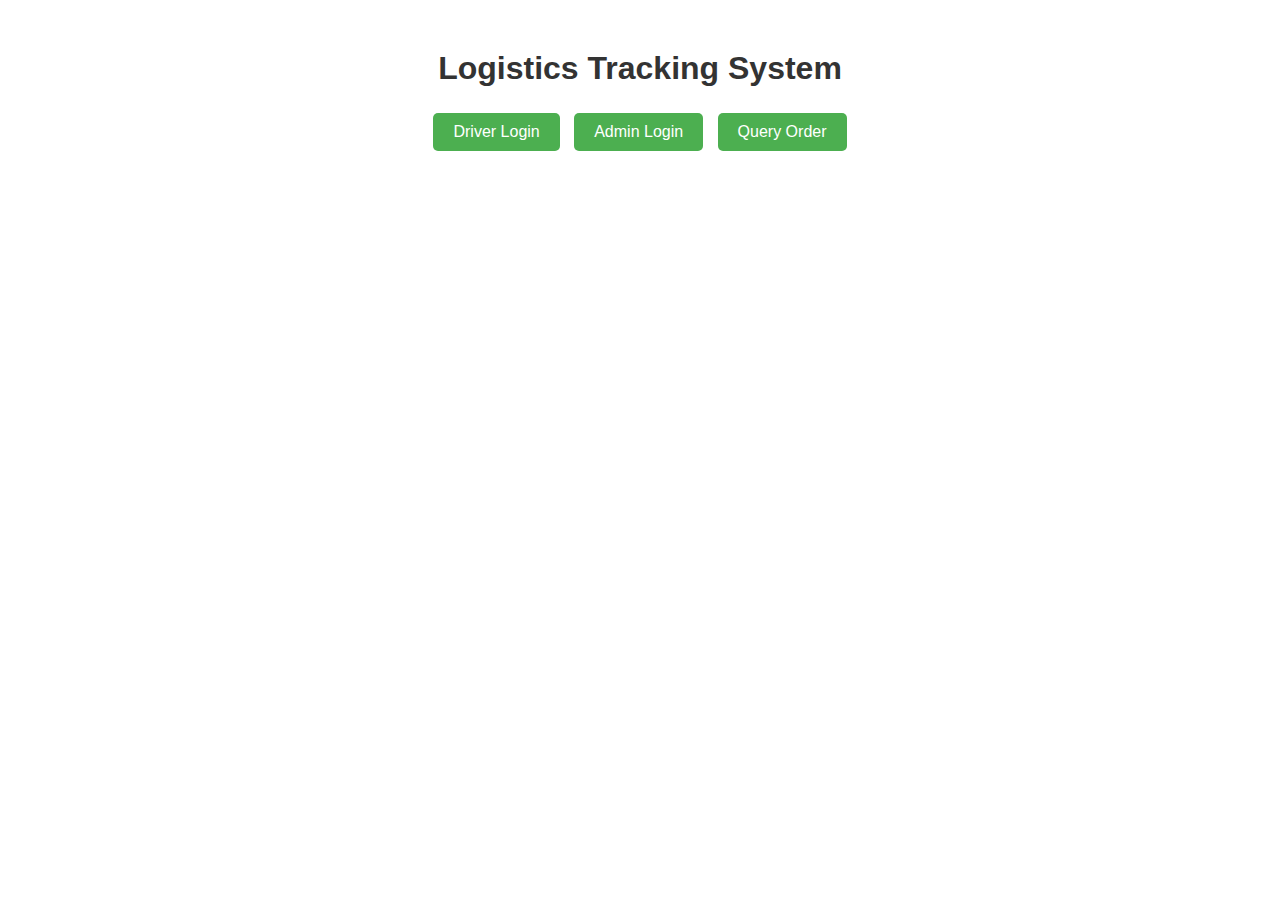
<file: index.html>
<!DOCTYPE html>
<html lang="en">
<head>
    <meta charset="UTF-8">
    <meta name="viewport" content="width=device-width, initial-scale=1.0">
    <link href="./icons/apache_pb.png" rel="icon" type="image/png" />
    <link rel="stylesheet" href="css/styles_of_home.css">
    <title>Login Page</title>
</head>
<body>
    <h1>Logistics Tracking System</h1>
    <div class="login-buttons">
        <button class="login-btn" onclick="location.href='./driver_login.html'">Driver Login</button>
        <button class="login-btn" onclick="location.href='./admin_login.html'">Admin Login</button>
        <button class="login-btn" onclick="location.href='./query_order.html'">Query Order</button>
    </div>
</body>
</html>
</file>
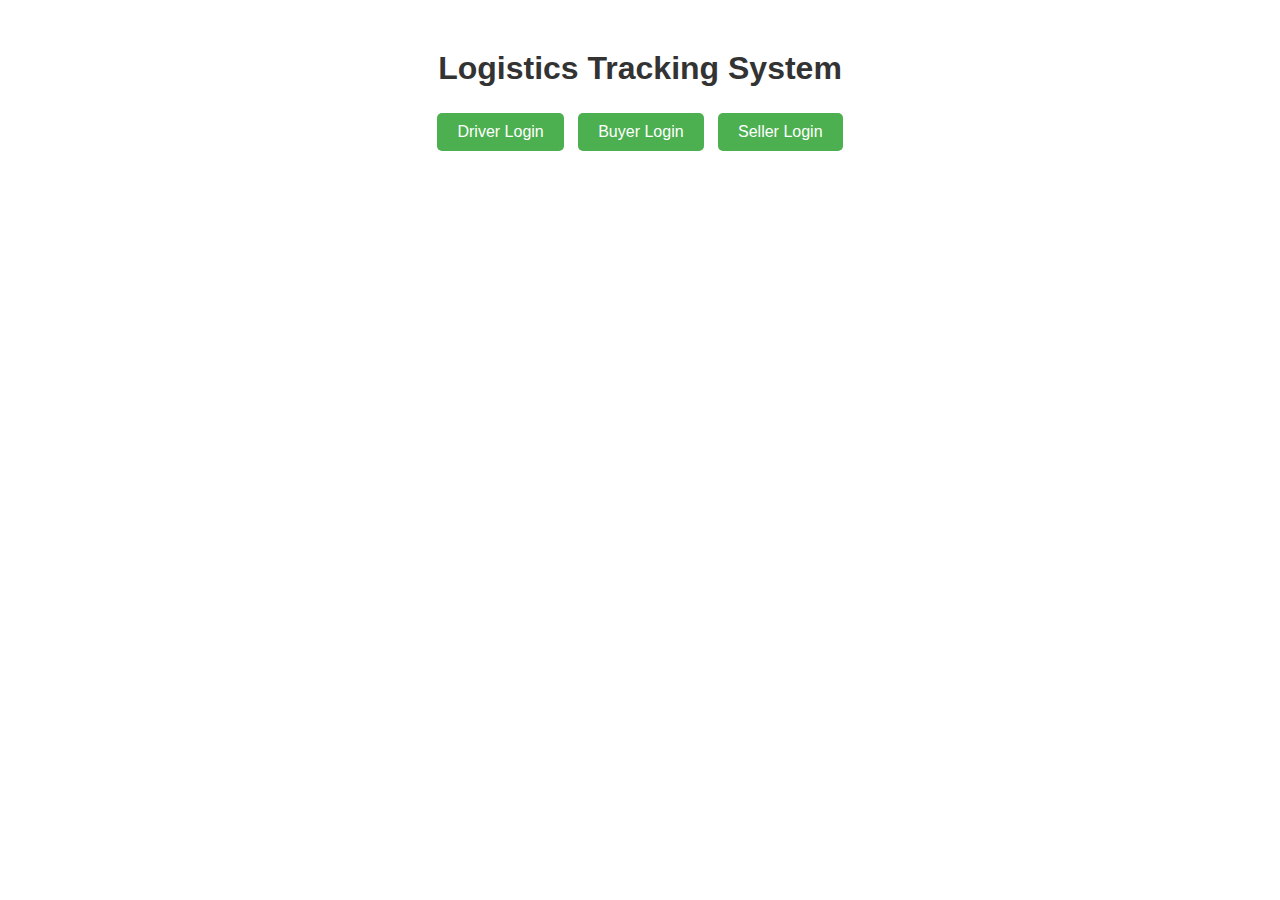
<file: logistic_tracking_system/index.html>
<!DOCTYPE html>
<html lang="en">
<head>
    <meta charset="UTF-8">
    <meta name="viewport" content="width=device-width, initial-scale=1.0">
    <link href="./icons/apache_pb.png" rel="icon" type="image/png" />
    <link rel="stylesheet" href="css/styles_of_home.css">
    <title>Login Page</title>
</head>
<body>
    <h1>Logistics Tracking System</h1>
    <div class="login-buttons">
        <button class="login-btn" onclick="location.href='./driver_login.html'">Driver Login</button>
        <button class="login-btn" onclick="location.href='./buyer_login.html'">Buyer Login</button>
        <button class="login-btn" onclick="location.href='./seller_login.html'">Seller Login</button>
    </div>
</body>
</html>
</file>
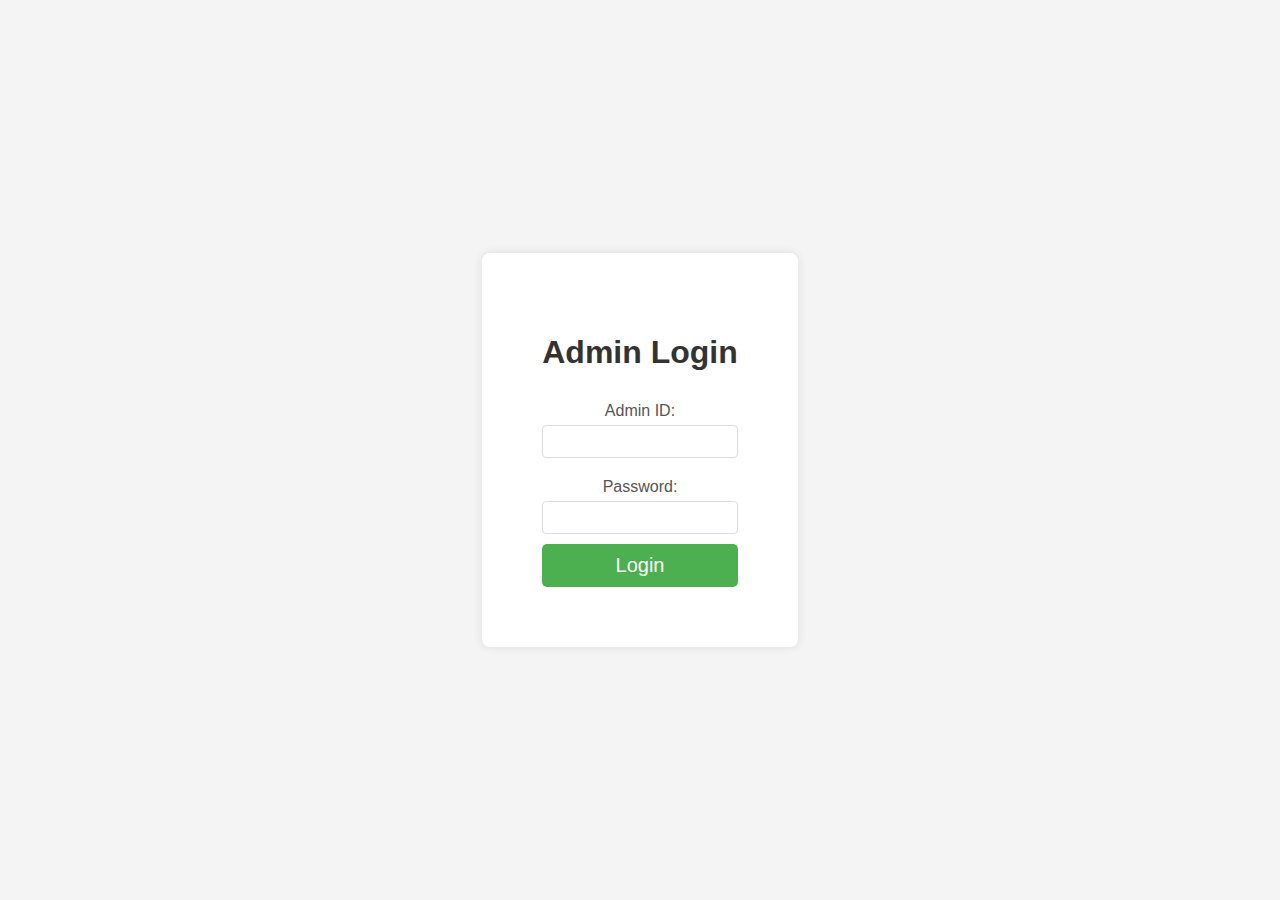
<file: admin_login.html>
<!DOCTYPE html>
<html lang="en">
<head>
    <meta charset="UTF-8">
    <meta name="viewport" content="width=device-width, initial-scale=1.0">
    <link rel="stylesheet" href="css/styles_of_login.css">
    <title>Admin Login Page</title>
</head>
<body>
    <div class="login-container">
        <h1>Admin Login</h1>
        <form action="admin_auth.php" method="POST">
            <label for="id">Admin ID:</label>
            <input type="text" id="id" name="admin_id" required>

            <label for="password">Password:</label>
            <input type="password" id="password" name="admin_password" required>

            <button type="submit">Login</button>
        </form>
    </div>
</body>
</html>
</file>
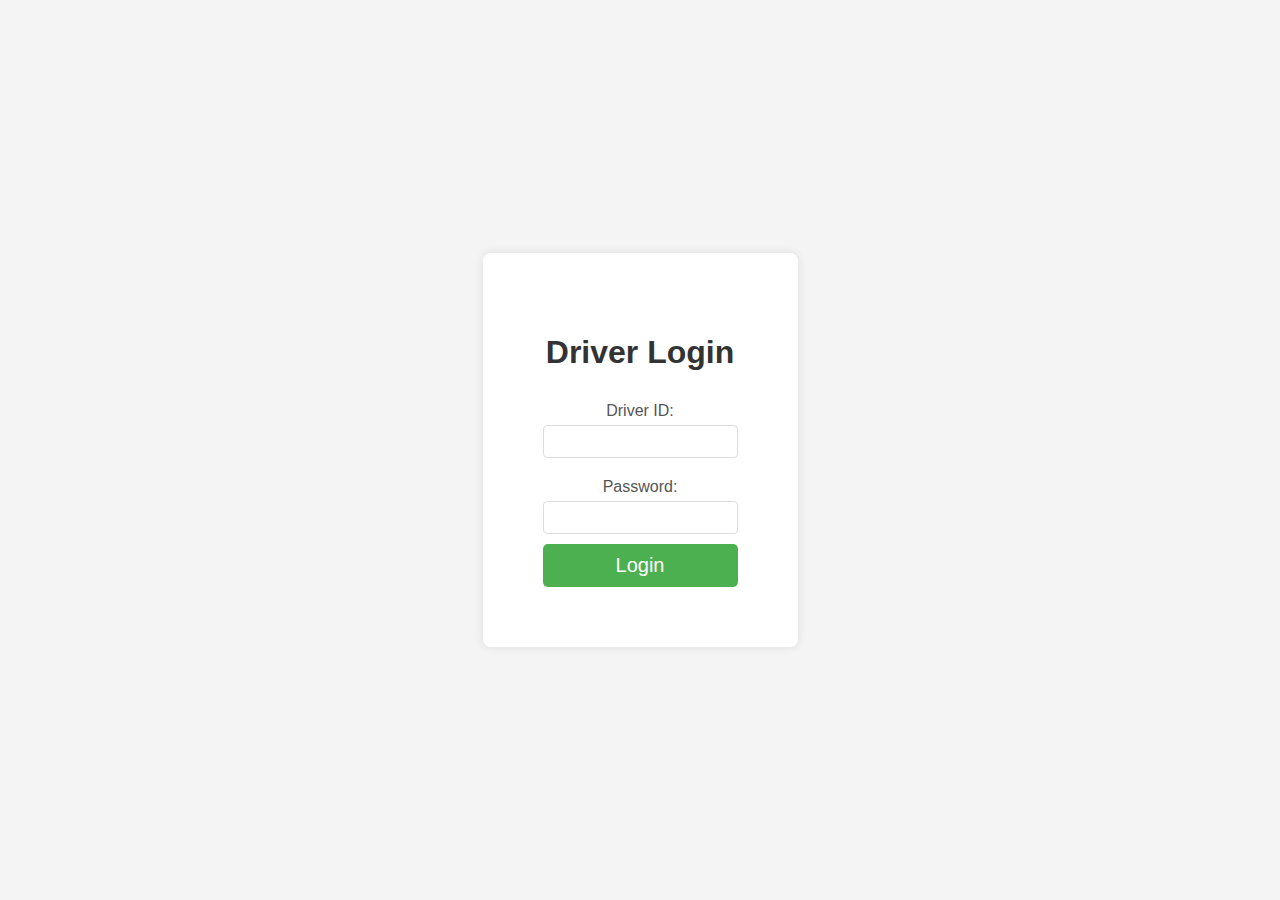
<file: driver_login.html>
<!DOCTYPE html>
<html lang="en">
<head>
    <meta charset="UTF-8">
    <meta name="viewport" content="width=device-width, initial-scale=1.0">
    <link rel="stylesheet" href="css/styles_of_login.css">
    <title>Driver Login Page</title>
</head>
<body>
    <div class="login-container">
        <h1>Driver Login</h1>
        <form action="driver_auth.php" method="POST">
            <label for="id">Driver ID:</label>
            <input type="text" id="id" name="driver_id" required>

            <label for="password">Password:</label>
            <input type="password" id="password" name="driver_password" required>

            <button type="submit">Login</button>
        </form>
    </div>
</body>
</html>
</file>
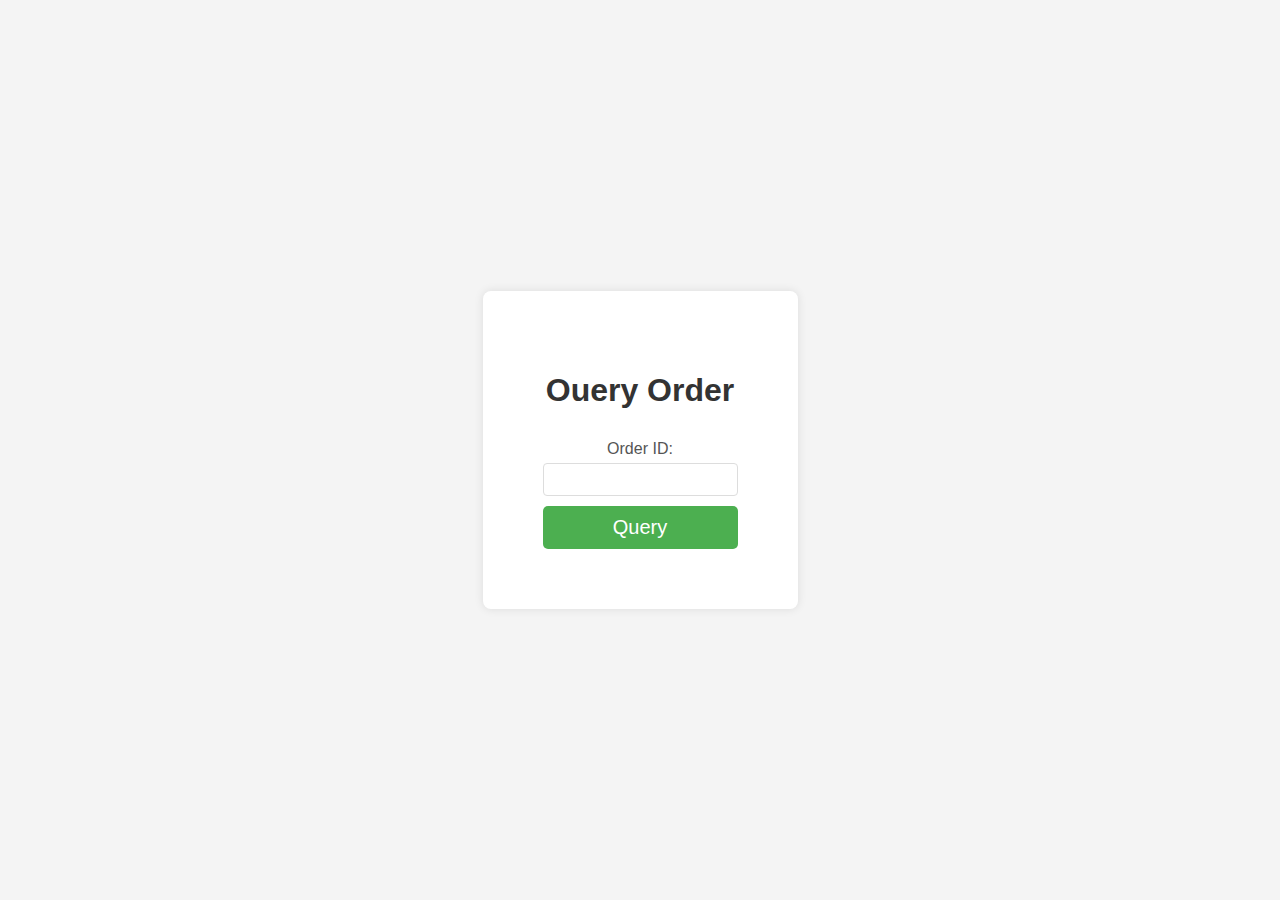
<file: query_order.html>
<!DOCTYPE html>
<html lang="en">
<head>
    <meta charset="UTF-8">
    <meta name="viewport" content="width=device-width, initial-scale=1.0">
    <link rel="stylesheet" href="css/styles_of_login.css">
    <title>Query Order</title>
</head>
<body>
    <div class="login-container">
        <h1>Ouery Order</h1>
        <form action="listdata.php" method="POST">
            <label for="id">Order ID:</label>
            <input type="text" id="id" name="order_id" required>
            <button type="submit">Query</button>
        </form>
    </div>
</body>
</html>
</file>
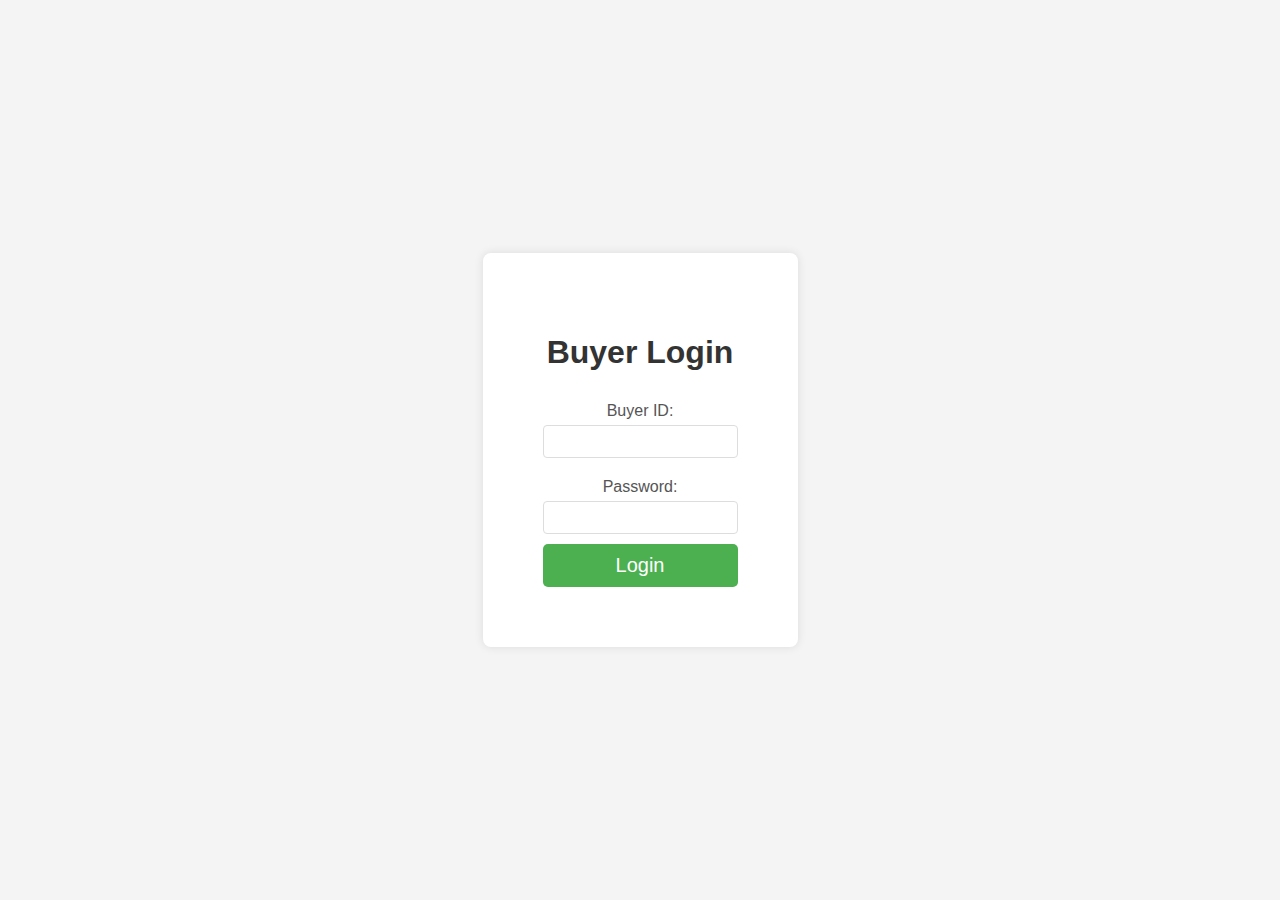
<file: logistic_tracking_system/buyer_login.html>
<!DOCTYPE html>
<html lang="en">
<head>
    <meta charset="UTF-8">
    <meta name="viewport" content="width=device-width, initial-scale=1.0">
    <link rel="stylesheet" href="css/styles_of_login.css">
    <title>Login Page</title>
</head>
<body>
    <div class="login-container">
        <h1>Buyer Login</h1>
        <form action="buyer_auth.php" method="POST">
            <label for="id">Buyer ID:</label>
            <input type="text" id="id" name="buyer_id" required>

            <label for="password">Password:</label>
            <input type="password" id="password" name="buyer_password" required>

            <button type="submit">Login</button>
        </form>
    </div>
</body>
</html>
</file>
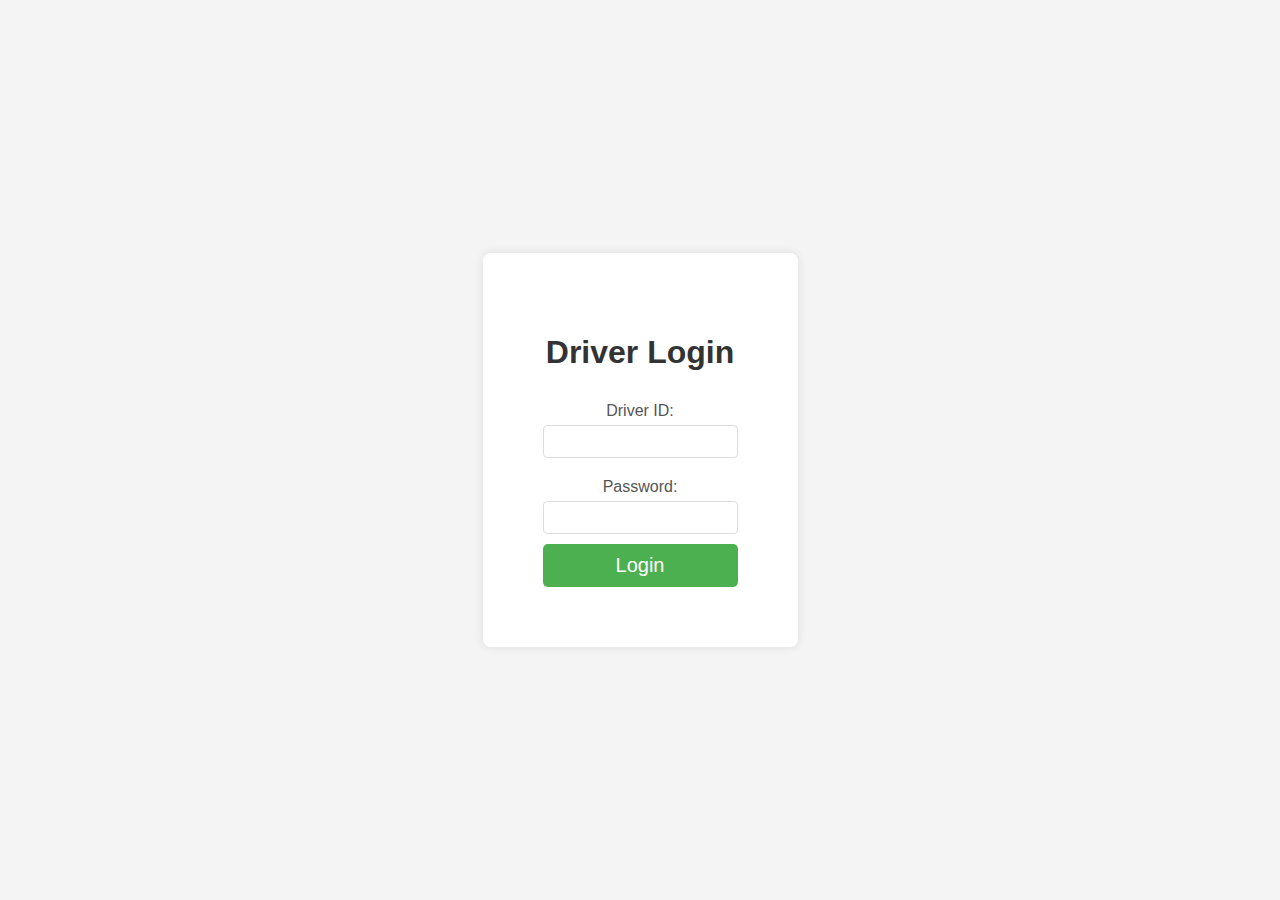
<file: logistic_tracking_system/driver_login.html>
<!DOCTYPE html>
<html lang="en">
<head>
    <meta charset="UTF-8">
    <meta name="viewport" content="width=device-width, initial-scale=1.0">
    <link rel="stylesheet" href="css/styles_of_login.css">
    <title>Login Page</title>
</head>
<body>
    <div class="login-container">
        <h1>Driver Login</h1>
        <form action="driver_auth.php" method="POST">
            <label for="id">Driver ID:</label>
            <input type="text" id="id" name="driver_id" required>

            <label for="password">Password:</label>
            <input type="password" id="password" name="driver_password" required>

            <button type="submit">Login</button>
        </form>
    </div>
</body>
</html>
</file>
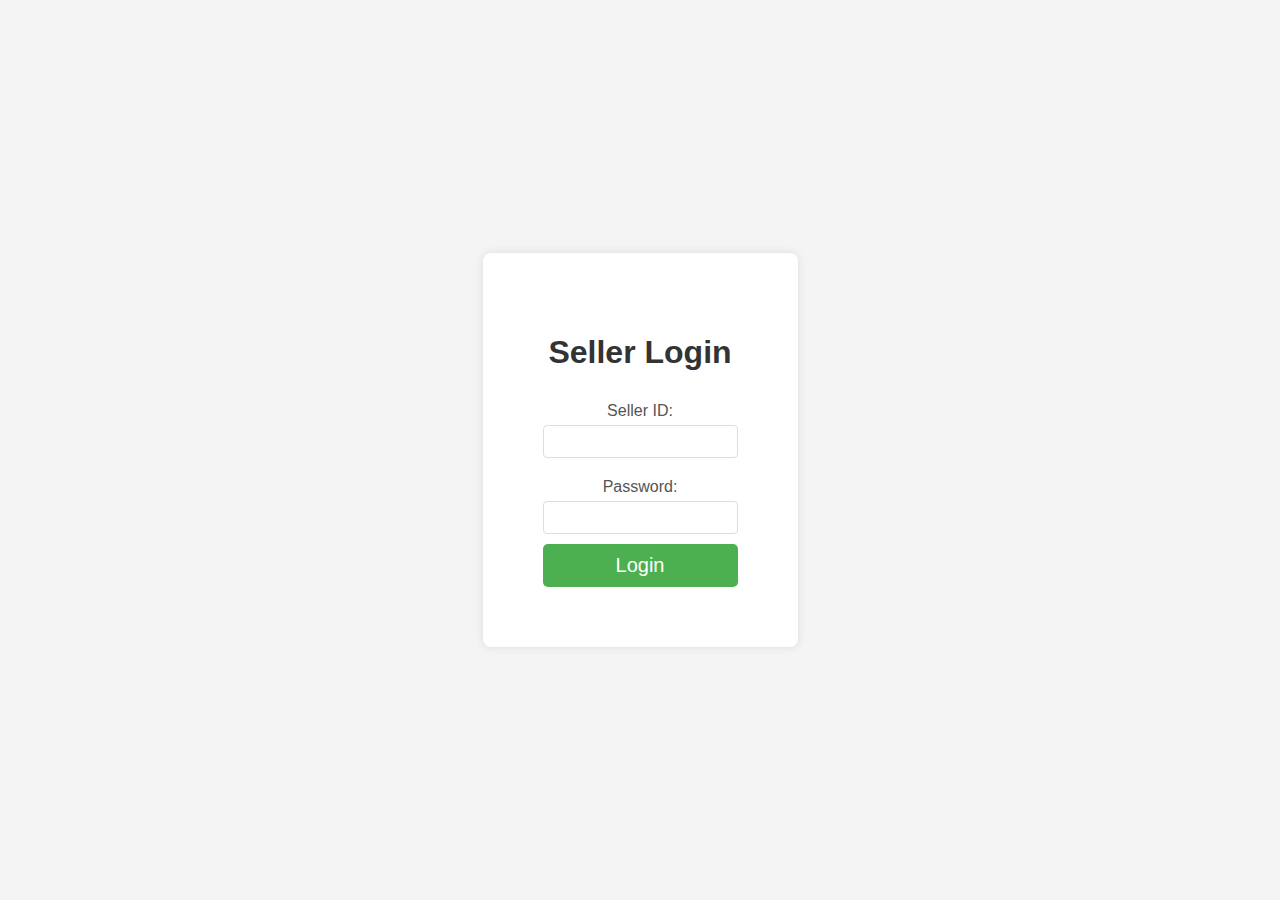
<file: logistic_tracking_system/seller_login.html>
<!DOCTYPE html>
<html lang="en">
<head>
    <meta charset="UTF-8">
    <meta name="viewport" content="width=device-width, initial-scale=1.0">
    <link rel="stylesheet" href="css/styles_of_login.css">
    <title>Login Page</title>
</head>
<body>
    <div class="login-container">
        <h1>Seller Login</h1>
        <form action="seller_auth.php" method="POST">
            <label for="id">Seller ID:</label>
            <input type="text" id="id" name="seller_id" required>

            <label for="password">Password:</label>
            <input type="password" id="password" name="seller_password" required>

            <button type="submit" >Login</button>
        </form>
    </div>
</body>
</html>
</file>
<file: css/styles_of_home.css>
body {
    font-family: Arial, sans-serif;
    text-align: center;
    margin: 50px;
}

h1 {
    color: #333;
}

.login-buttons {
    margin-top: 20px;
}

.login-btn {
    padding: 10px 20px;
    font-size: 16px;
    margin: 5px;
    cursor: pointer;
    background-color: #4CAF50;
    color: #fff;
    border: none;
    border-radius: 5px;
}

.login-btn:hover {
    background-color: #45a049;
}
</file>
<file: logistic_tracking_system/css/styles_of_home.css>
body {
    font-family: Arial, sans-serif;
    text-align: center;
    margin: 50px;
}

h1 {
    color: #333;
}

.login-buttons {
    margin-top: 20px;
}

.login-btn {
    padding: 10px 20px;
    font-size: 16px;
    margin: 5px;
    cursor: pointer;
    background-color: #4CAF50;
    color: #fff;
    border: none;
    border-radius: 5px;
}

.login-btn:hover {
    background-color: #45a049;
}
</file>
<file: css/styles_of_login.css>
body {
    font-family: Arial, sans-serif;
    background-color: #f4f4f4;
    text-align: center;
    margin: 0;
    display: flex;
    justify-content: center;
    align-items: center;
    height: 100vh;
}

.login-container {
    background-color: #fff;
    padding: 60px;
    border-radius: 8px;
    box-shadow: 0 0 10px rgba(0, 0, 0, 0.1);
}

h1 {
    color: #333;
}

form {
    display: flex;
    flex-direction: column;
}

label {
    margin-top: 10px;
    color: #555;
}

input {
    padding: 8px;
    margin-top: 5px;
    margin-bottom: 10px;
    border: 1px solid #ddd;
    border-radius: 4px;
}

button {
    padding: 10px 20px;
    font-size: 20px;
    cursor: pointer;
    background-color: #4CAF50;
    color: #fff;
    border: none;
    border-radius: 5px;
}

button:hover {
    background-color: #45a049;
}
</file>
<file: logistic_tracking_system/css/styles_of_login.css>
body {
    font-family: Arial, sans-serif;
    background-color: #f4f4f4;
    text-align: center;
    margin: 0;
    display: flex;
    justify-content: center;
    align-items: center;
    height: 100vh;
}

.login-container {
    background-color: #fff;
    padding: 60px;
    border-radius: 8px;
    box-shadow: 0 0 10px rgba(0, 0, 0, 0.1);
}

h1 {
    color: #333;
}

form {
    display: flex;
    flex-direction: column;
}

label {
    margin-top: 10px;
    color: #555;
}

input {
    padding: 8px;
    margin-top: 5px;
    margin-bottom: 10px;
    border: 1px solid #ddd;
    border-radius: 4px;
}

button {
    padding: 10px 20px;
    font-size: 20px;
    cursor: pointer;
    background-color: #4CAF50;
    color: #fff;
    border: none;
    border-radius: 5px;
}

button:hover {
    background-color: #45a049;
}
</file>
